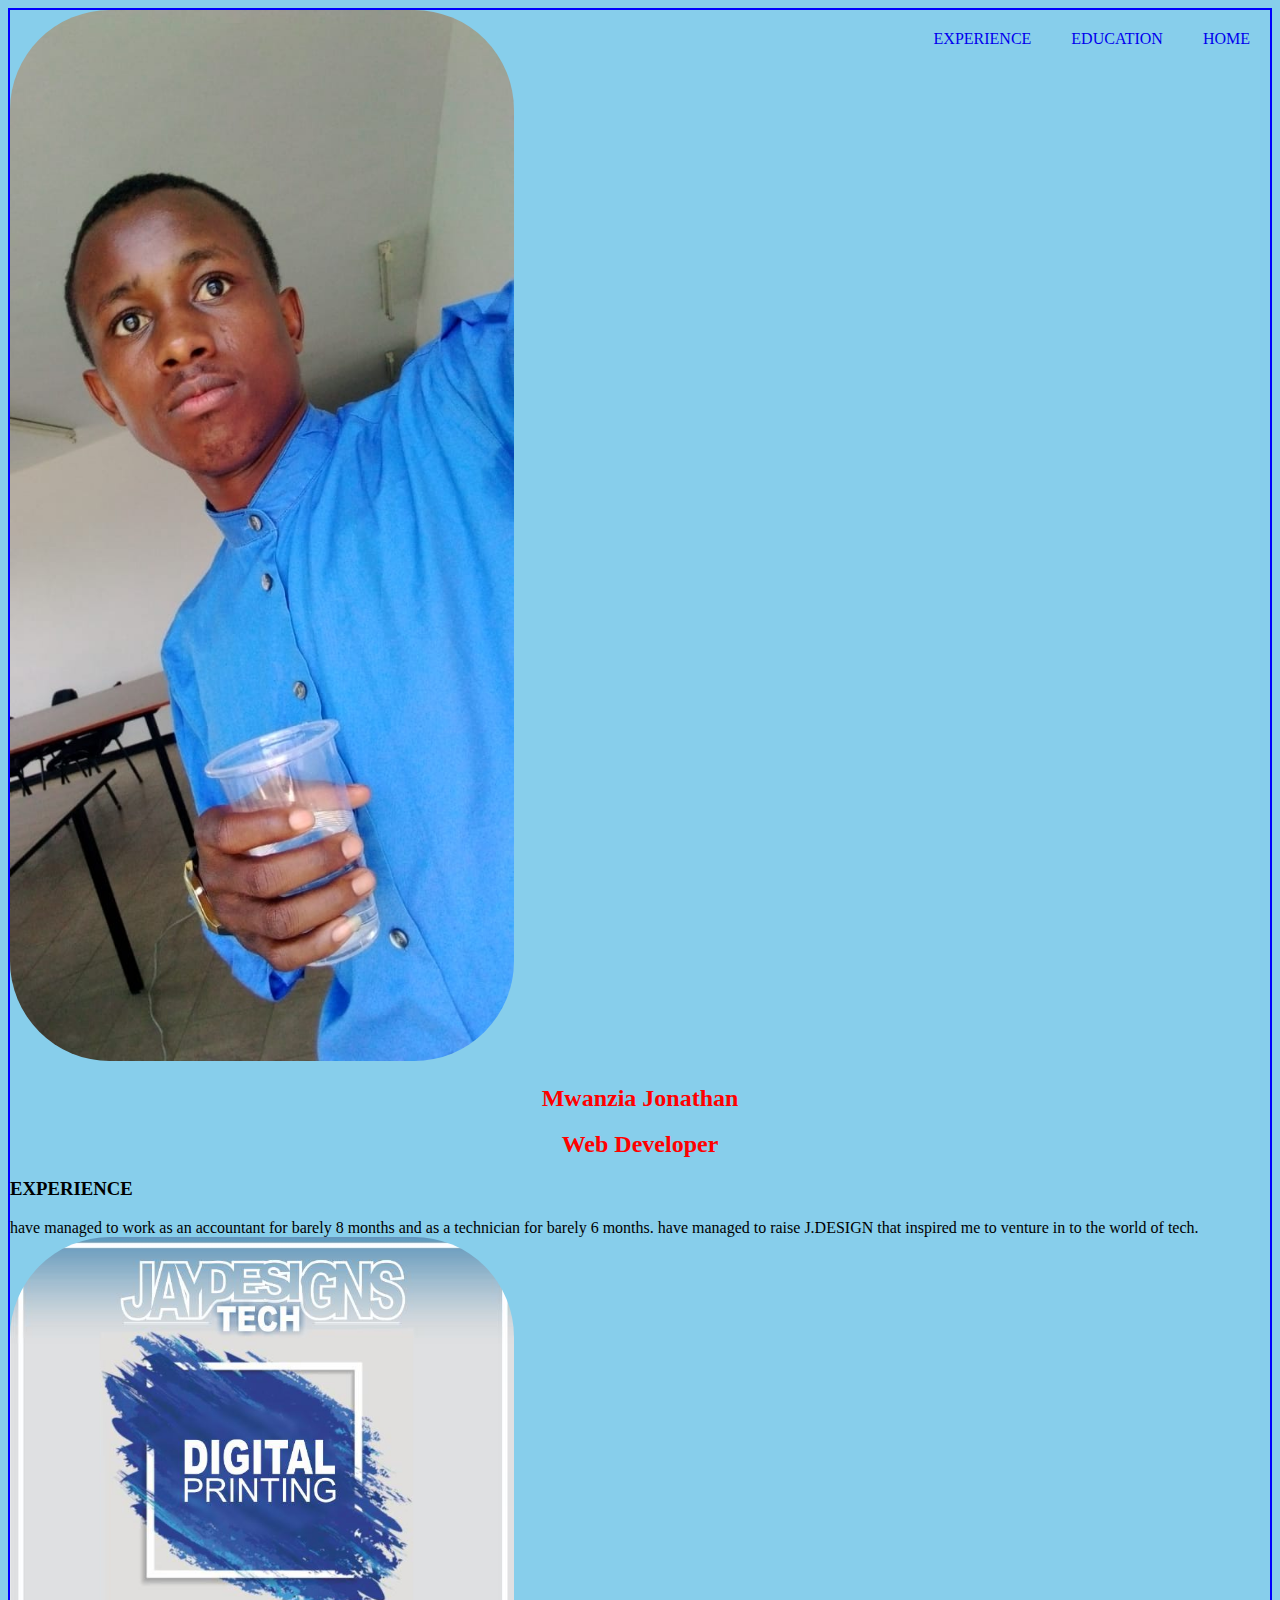
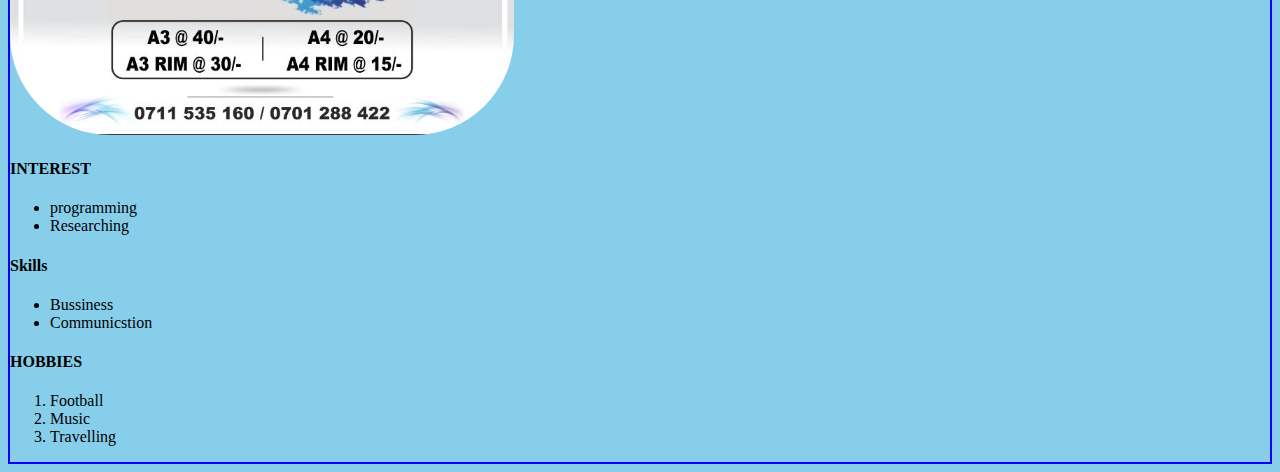
<file: index.html>
<!DOCTYPE html>
<html lang="en">
<head>
    <meta charset="UTF-8">
    <meta name="viewport" content="width=device-width, initial-scale=1.0">
    <title>POTFOLIO</title>
 <link href="css/styles.css" rel="stylesheet">
</head>

<body>
    <nav>
        <a href="index.html">HOME</a>
        <a href="education.html">EDUCATION</a>
        <a href="#">EXPERIENCE</a>
    </nav>
    <div id="home">
        <img src="images/img.jpg" alt="img"> 
        <h2>Mwanzia Jonathan</h2>
        <h2>Web Developer</h2>
    <div id="experience">
<h3>EXPERIENCE</h3>
<div class="EXPERIENCE">
    <p>
have managed to work as an accountant for barely 8 months<br</> and as a technician for barely 6 months.
have managed to raise J.DESIGN that inspired me to venture in to the world of tech.
<img src="images/jay.jpg" alt="img">
</p>
</div>
</div>
</div>
<h4>INTEREST</h4>
<ul>
    <li>programming</li>
    <li>Researching</li>
</ul>
<h4>Skills</h4>
<ul>
    <li>Bussiness</li>
    <li>Communicstion</li>
</ul>
<h4>HOBBIES</h4>
<ol>
    <li>Football</li>
    <li>Music</li>
    <li> Travelling</li>
</ol>
</body>
</html>
</file>
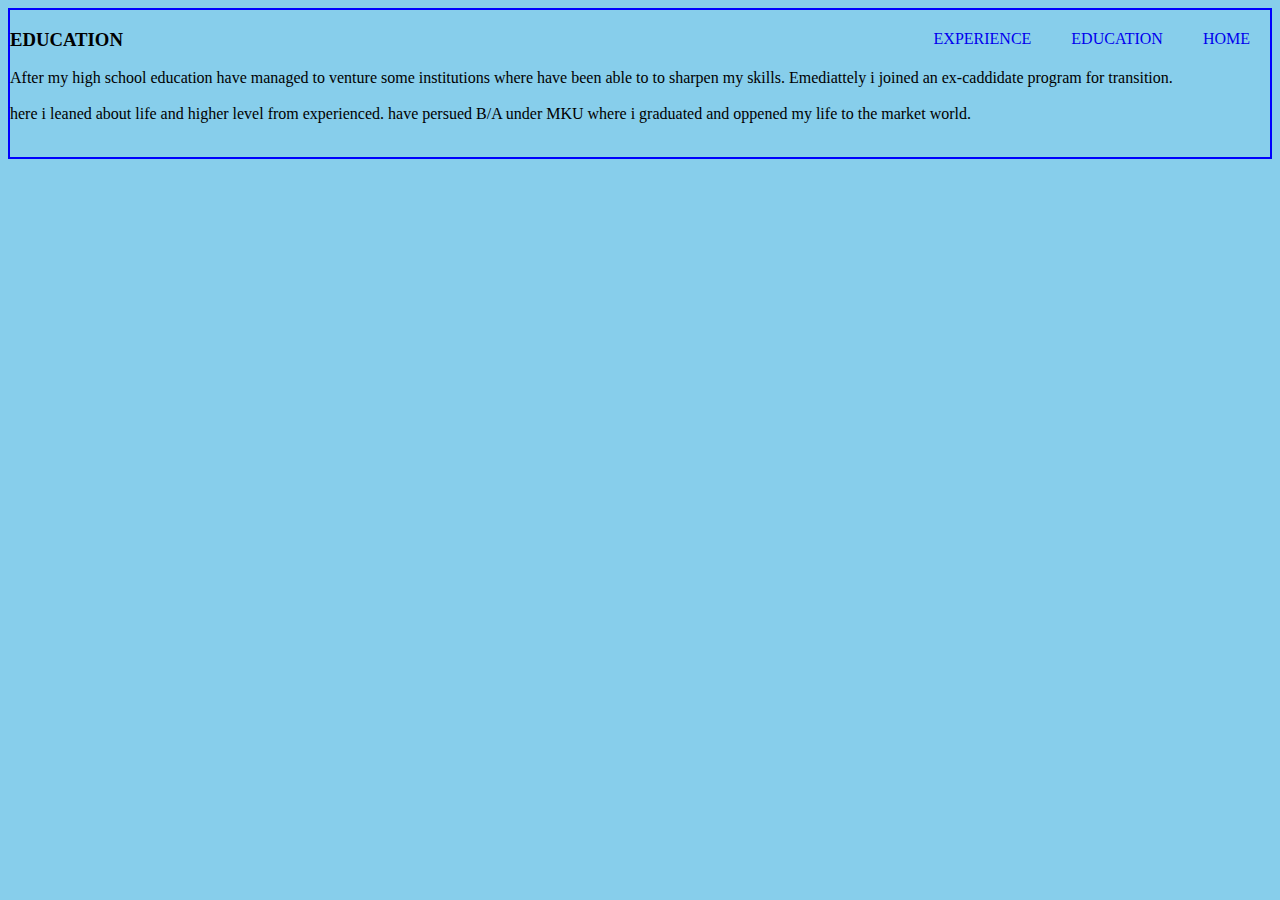
<file: education.html>
<!DOCTYPE html>
<html lang="en">
<head>
    <meta charset="UTF-8">
    <meta name="viewport" content="width=device-width, initial-scale=1.0">
    <title>Document</title>
    <link href="css//styles.css" rel="stylesheet">
</head>
<body>
    <nav>
        <a href="index.html">HOME</a>
        <a href="education.html">EDUCATION</a>
        <a href="#">EXPERIENCE</a>
    </nav>
</nav>
<div id="education">
<h3>EDUCATION</h3>
<div class="education">
<P>
    After my high school education have managed to venture some institutions where have been able to to sharpen my skills.
    Emediattely i joined an ex-caddidate program for transition.<br><br>
    here i leaned about life and higher level from experienced.
    have persued B/A under MKU where i graduated and oppened my life to the market world.<br><br>
</P>
</div>
</div>
</body>
</html>
</file>
<file: css/styles.css>
img{
    width: 40%;
    height: 15%;
    border-radius: 100px;
}
a{
   text-decoration: none;
    padding: 20px;
}
body{
    background-color:rgb(252, 245, 245);
}
a :hover{
    color: red ;
}
body{
    background-color: skyblue;
    border: 2px blue solid;
    opacity: 1.2;
    background-image: linear-gradient( red blue yellow);
}
a{
    float: right;
}
h2{
    text-align: center;
    color:red;
}
h2 :hover{
    color : black;
}
</file>
